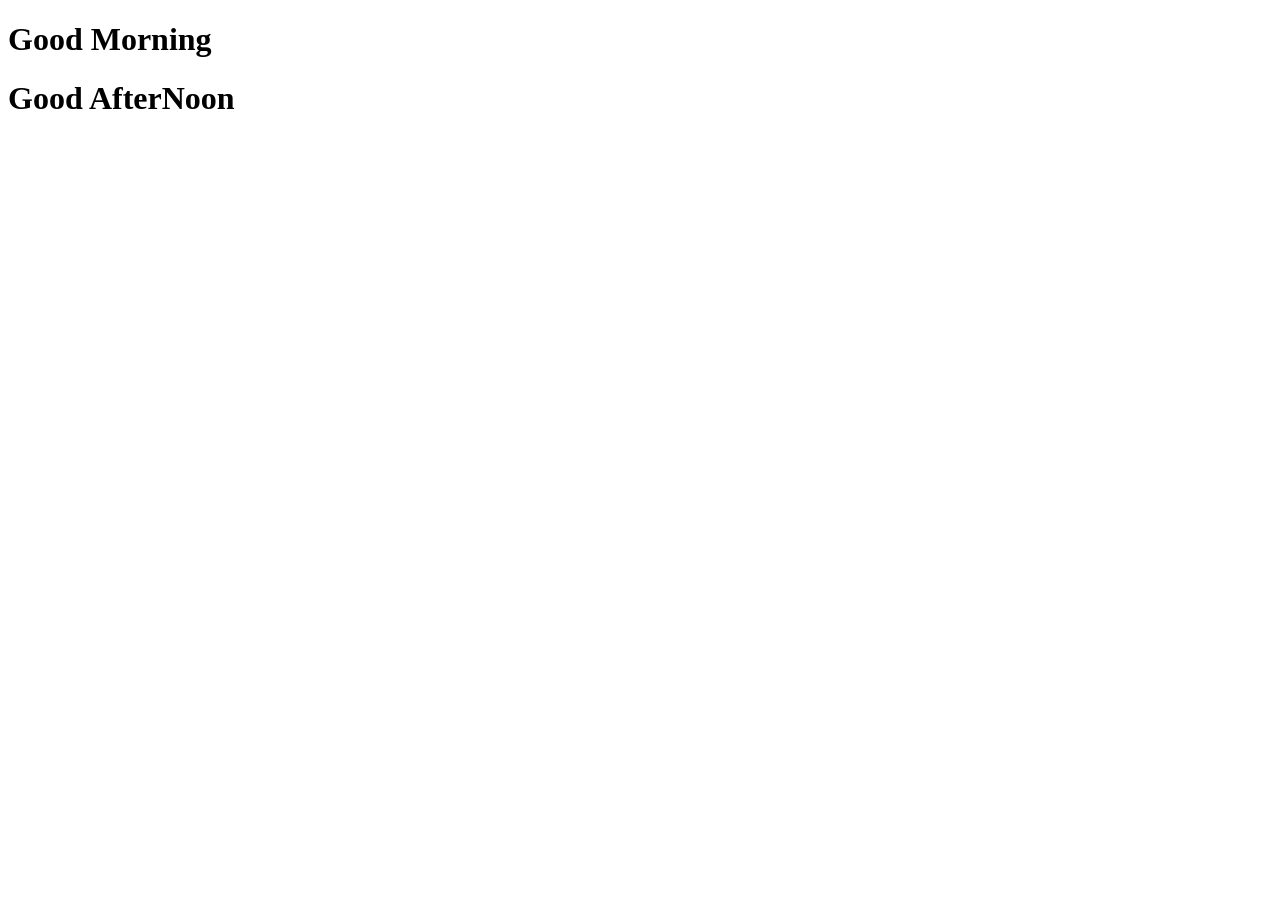
<file: A/index.html>
<!DOCTYPE html>
<html lang="en">
<head>
    <meta charset="UTF-8">
    <meta name="viewport" content="width=device-width, initial-scale=1.0">
    <title>Document</title>
</head>
<body>
    <h1>Good Morning</h1>
    <h1>Good AfterNoon</h1>
    <script src="./index.js"></script>
</body>
</html> 

<!-- At First we should create a folder and index.js nd index.html 
 then we should create a repository in git hub 
 and we should give command lin terminam as git init it does the thing 
 the interface of js changes into green and it shows untracked U
 and we should give command in terminal as git add -A it is tracked
 and then we should make a commits/changes if we need command using 
 git commit -m "Initial Commit"
 and then we should give the repository URL command using git remote add origin (Repository URL)
 at last we should push the code to git using a command git push -u origin main
 here main is a branch we can create a branch in git and we can push the code to that branch also 
 and we can also clone the repository in Gitbash command using git clone (URL) 
 the -->
</file>
